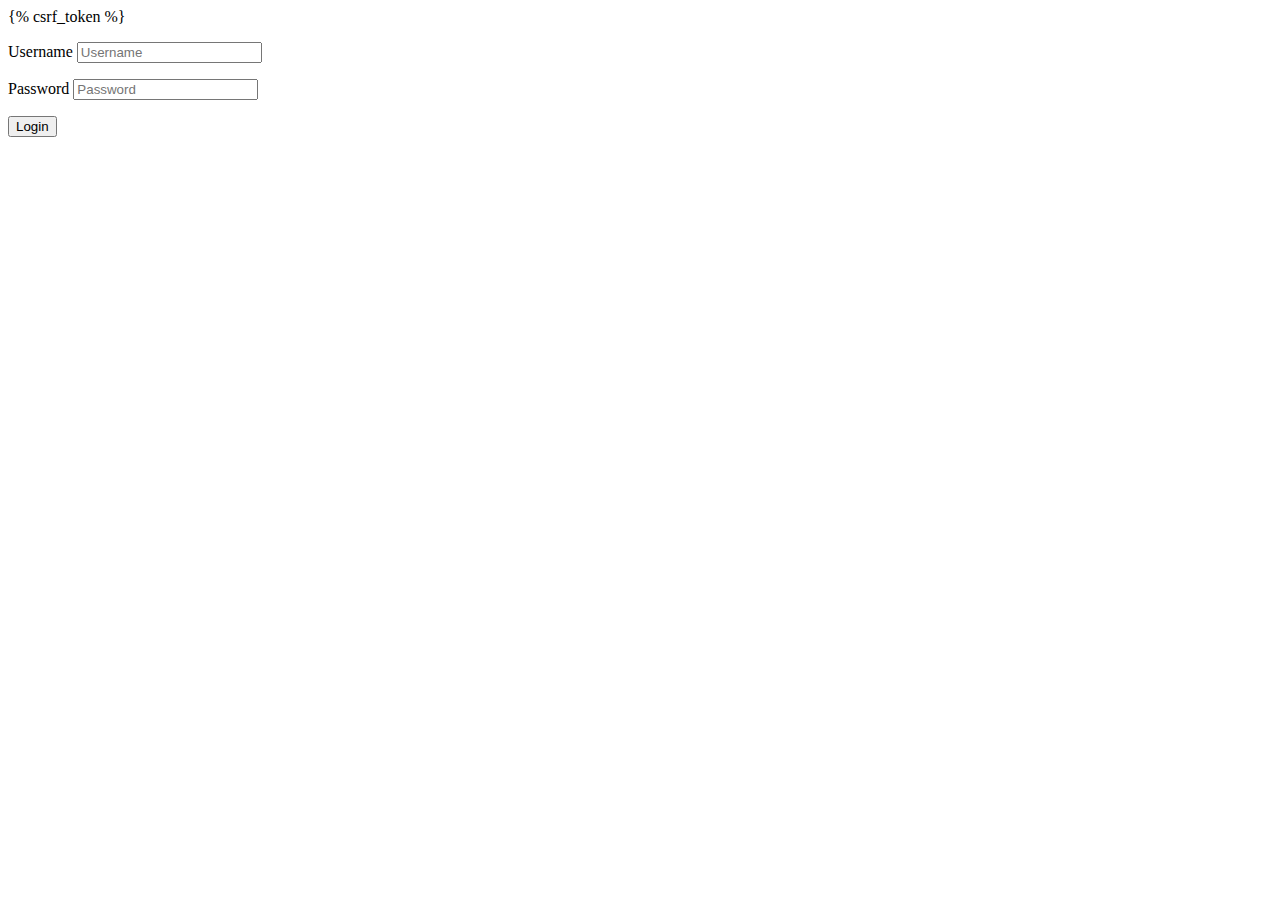
<file: PMO_website/PMO/templates/PMO/login.html>
<!DOCTYPE html>
<html>
<head> 
<script type="text/javascript" language="javascript">
window.history.forward(1);
document.attachEvent("onkeydown", my_onkeydown_handler);
function my_onkeydown_handler()
{
switch (event.keyCode)
{
case 116 : // F5;
event.returnValue = false;
event.keyCode = 0;
window.status = "We have disabled F5";
break;
}
}
</script>
</head>
<body>
 
    <div id="login">
        <form class="form-horizontal" name="LoginForm" action="/PMO/login/" method="post">
        {% csrf_token %}
           <p> <label class="control-label" for="username">Username</label>
            
                <input type="text" id="username" name="username"  placeholder="Username">
            </p>
        <p>
            <label class="control-label" for="password">Password</label>
            
                <input type="password" name="password" id="password" placeholder="Password">
           </p> 
    
                <button type="submit" class="btn">Login</button>
         
      
        </form>
        
    </div>
    
   
    
</body>
</html>
</file>
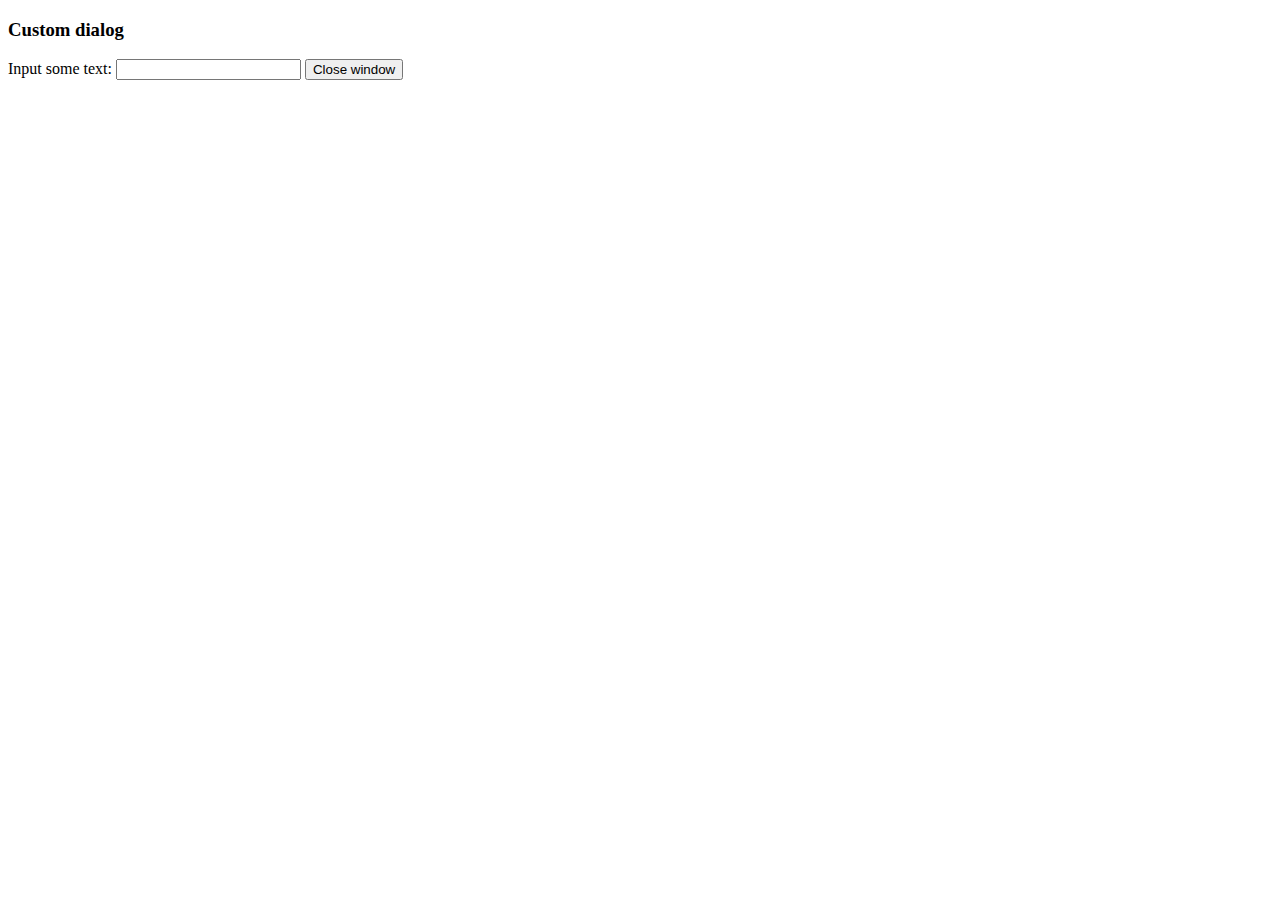
<file: PMO_website/PMO/static/tinymce/plugins/example/dialog.html>
<!DOCTYPE html>
<html>
<body>
	<h3>Custom dialog</h3>
	Input some text: <input id="content">
	<button onclick="top.tinymce.activeEditor.windowManager.getWindows()[0].close();">Close window</button>
</body>
</html>
</file>
